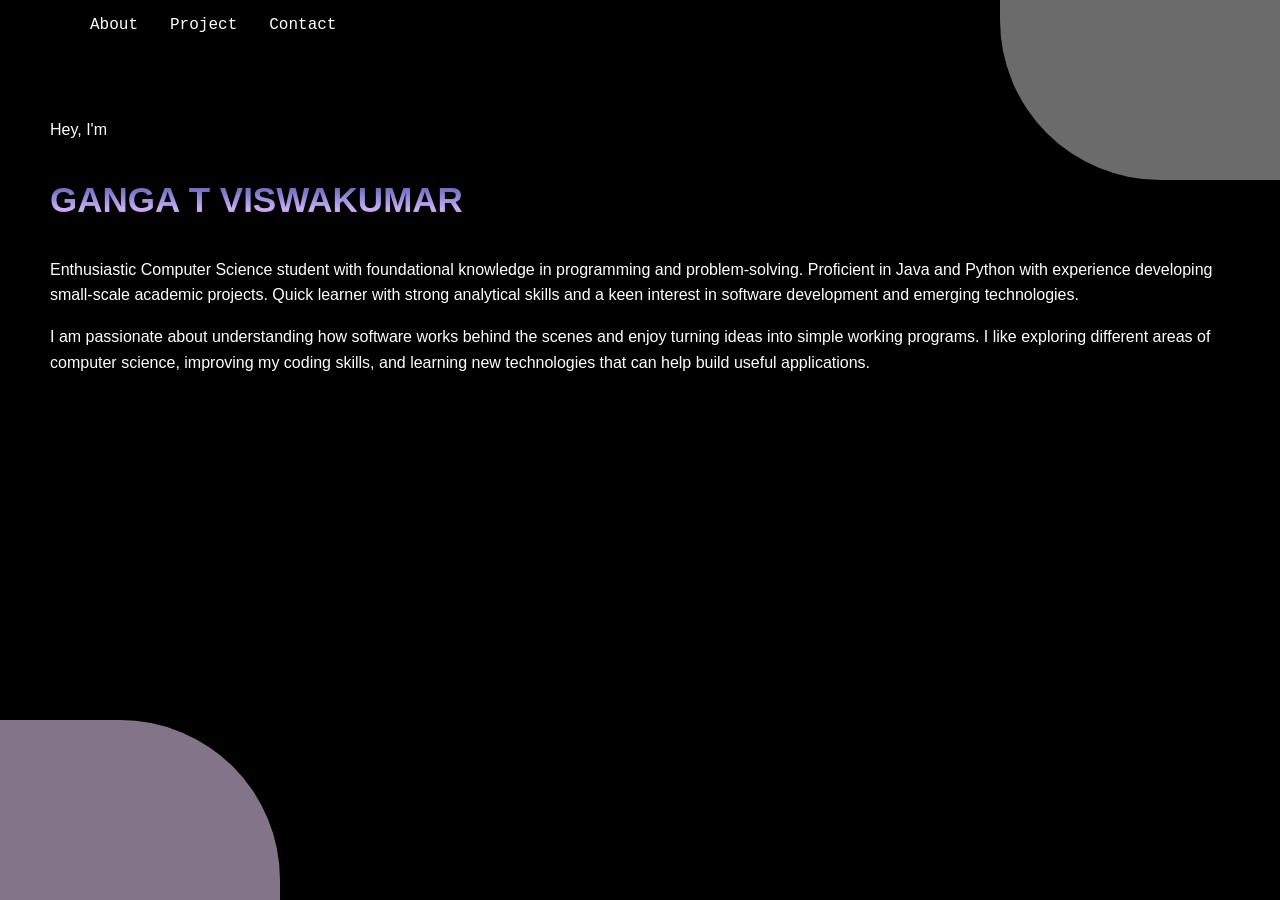
<file: index.html>
<!DOCTYPE html>
<html lang="en">
<head>
    <meta charset="UTF-8">
    <meta name="viewport" content="width=device-width, initial-scale=1.0">
    <title>Document</title>
    <link href="style.css" rel="stylesheet">
</head>
<body>
    <div class="navbar">
   <nav>
    <ul>
        <li><a href="about.html">About</a></li>
        <li><a href="project.html">Project</a></li>
        <li><a href="contact.html">Contact</a></li>
    </ul>
   </nav>
   </div>

   <div class="intro"><br><br>
    <p >Hey, I'm</p>
    <h2 class="name">GANGA T VISWAKUMAR</h2>
    <p>Enthusiastic Computer Science student with 
        foundational knowledge in programming and problem-solving. Proficient in Java and Python with experience developing small-scale academic projects. Quick learner with strong analytical skills and a keen interest
         in software development and emerging technologies.</p>
         <p>I am passionate about understanding how software works behind the scenes and enjoy turning ideas into simple working programs. I like exploring different areas of computer science, 
         improving my coding skills, and learning new technologies that can help build useful 
         applications.</p>
   </div>
</body>
</html>
</file>
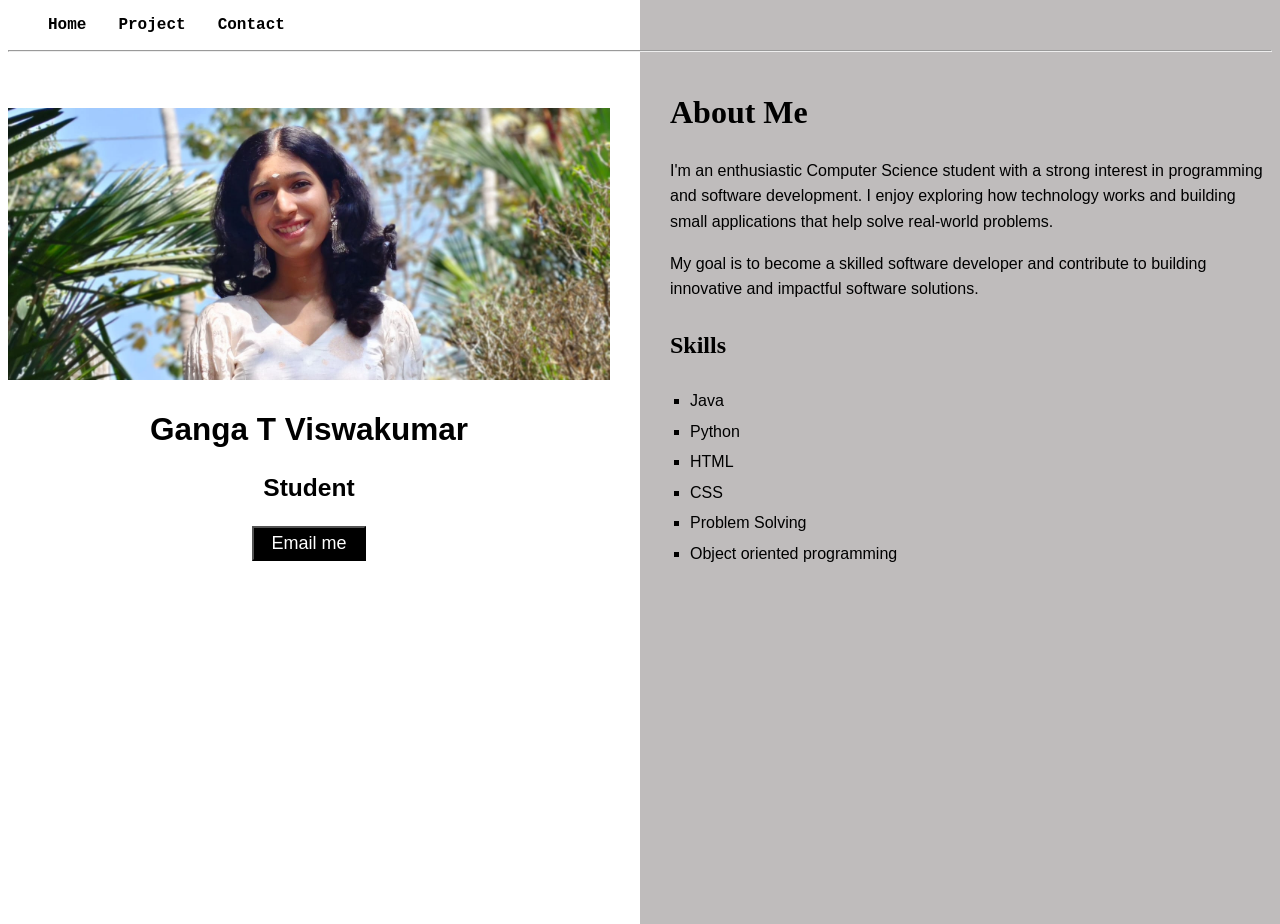
<file: about.html>
<!DOCTYPE html>
<html lang="en">
<head>
    <meta charset="UTF-8">
    <meta name="viewport" content="width=device-width, initial-scale=1.0">
    <title>About</title>
    <link href="aboutstyle.css" rel="stylesheet">
</head>
<body>
    <div class="navbar">
   <nav>
    <ul>
        <li><a href="index.html">Home</a></li>
        <li><a href="project.html">Project</a></li>
        <li><a href="contact.html">Contact</a></li>
    </ul>
    <hr>
   </nav>
   </div>
<div class="all">
   <div class="image">
    <br><br>
    <img src="porttrait.jpeg" alt="portrait">
    <h2>Ganga T Viswakumar</h2>
    <h3>Student</h3>
    <a href="gangaviswakumar@gmail.com"><button type="button">Email me</button></a>
    </div>
    <section class="about">
    <h2>About Me</h2>

    <p>
         I'm an enthusiastic Computer Science student
        with a strong interest in programming and software development. I enjoy
        exploring how technology works and building small applications that help
        solve real-world problems.
    </p>

    <p>
        My goal is to become a skilled software developer and contribute to
        building innovative and impactful software solutions.
    </p>

    <div class="skills">
        <h3>Skills</h3>
        <ul>
            <li>Java</li>
            <li>Python</li>
            <li>HTML</li>
            <li>CSS</li>
            <li>Problem Solving</li>
            <li>Object oriented programming</li>
        </ul>
    </div>
</section>
</div>
</body>
</html>
</file>
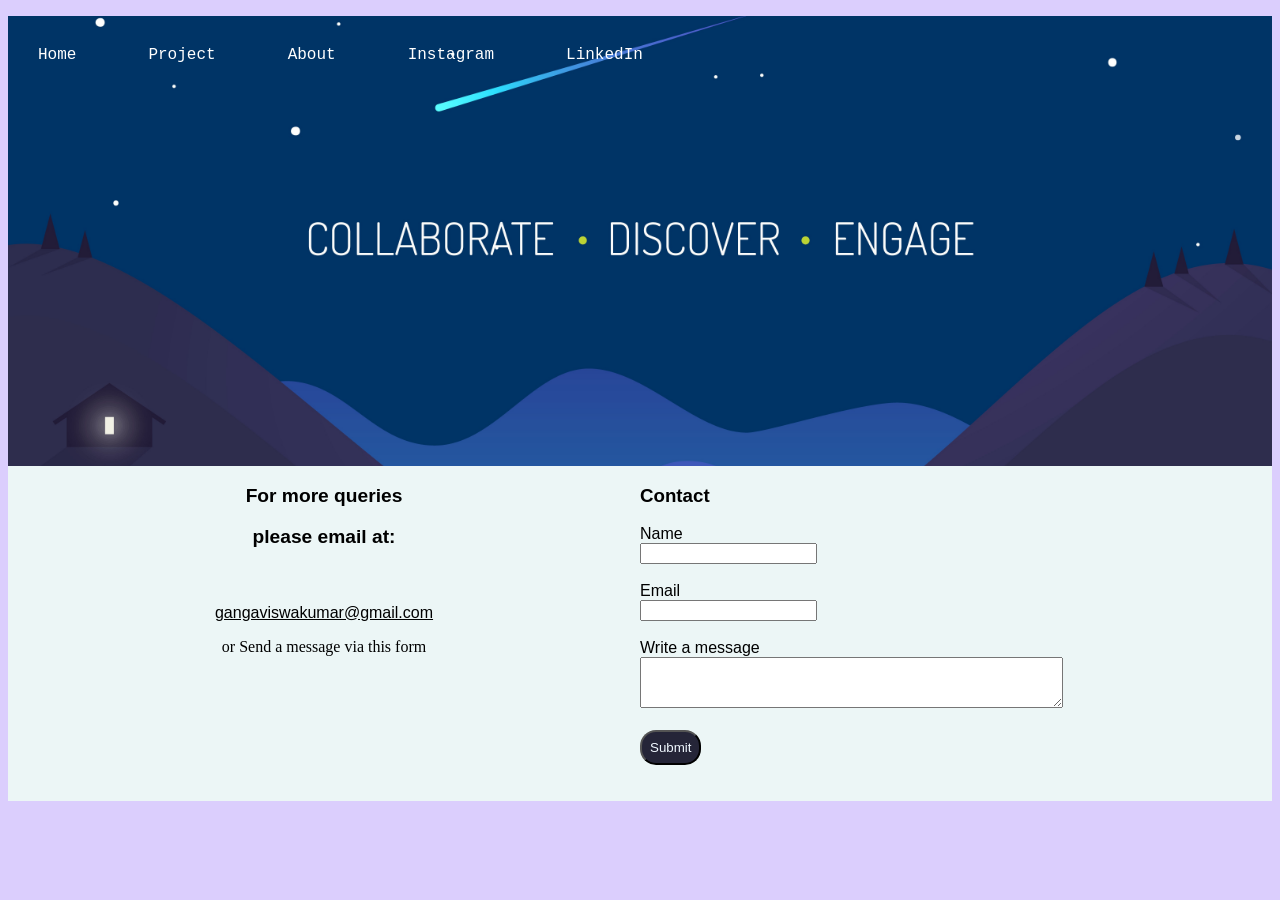
<file: contact.html>
<!DOCTYPE html>
<html lang="en">
<head>
    <meta charset="UTF-8">
    <meta name="viewport" content="width=device-width, initial-scale=1.0">
    <title>Document</title>
    <link href="contactstyle.css" rel="stylesheet">
</head>
<body>
    <div class="image">
    <div class="navbar">
   <nav>
    <ul>
        <li><a href="index.html">Home</a></li>
        <li><a href="project.html">Project</a></li>
        <li><a href="about.html">About</a></li>
        <li><a href="https://www.instagram.com/ganges_t_v/" target="_blank">Instagram</a></li>
        <li><a href="https://www.linkedin.com/in/Ganga T Viswakumar" target="_blank">LinkedIn</a></li>
    </ul>
   </nav>
</div>
</div>

<div class="moreinfo">
    <div class="left">
    <p class="header">For more queries </p>
    <p class="header">please email at:</p><br><br>
    <a href="gangaviswakumar@gmail.com">gangaviswakumar@gmail.com</a><br>
    <p>or Send a message via this form</p>
    </div>
    <div class="right">
        <h3>Contact</h3>
        <form>
        <label for="name">Name</label><br>
        <input id="name" name="name" type="text"><br><br>
        <label for="email">Email</label><br>
        <input id="email" name="email" type="email"><br><br>
        <label for="msg">Write a message</label><br>
        <textarea id="msg" name="msg"  rows="3" cols="50"></textarea><br><br>
        <input class="submit" type="Submit" value="Submit">
        </form>
        <br>
        <br>
    </div>
</div>
</body>
</html>
</file>
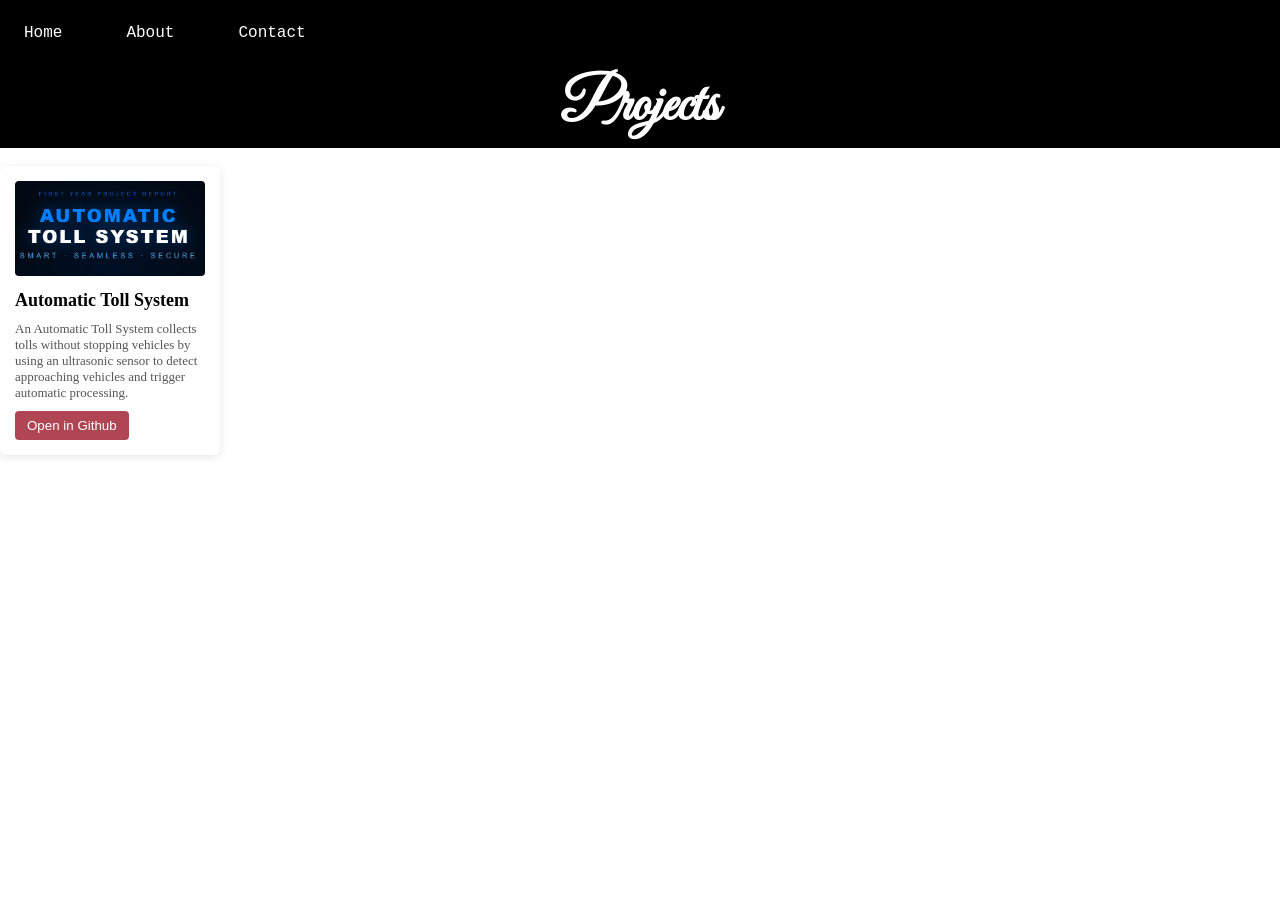
<file: project.html>
<!DOCTYPE html>
<html lang="en">
<head>
    <meta charset="UTF-8">
    <meta name="viewport" content="width=device-width, initial-scale=1.0">
    <title>Project</title>
    <link rel="stylesheet" href="projectstyle.css">
     <link href="https://fonts.googleapis.com/css2?family=Great+Vibes&display=swap" rel="stylesheet">
</head>
<body>
   <div class="top">
  <div class="navbar">
    <nav>
      <ul>
        <li><a href="index.html">Home</a></li>
        <li><a href="about.html">About</a></li>
        <li><a href="contact.html">Contact</a></li>
      </ul>
    </nav>
  </div>

  <section class="project">
    <h1 class="hh">Projects</h1>
  </section>

</div>  


    <br>
    <div class="card">
        <img src="project image.png">
        <h3>Automatic Toll System</h3>
        <p>An Automatic Toll System collects tolls without stopping vehicles by using an ultrasonic sensor to detect approaching vehicles and trigger automatic processing.</p>
       <a href="https://github.com/gangaviswakumar-gif/Automatic-Toll-System"><button>Open in Github</button></a> 
    </div> 
 
</body>
</html>
</file>
<file: style.css>
body{
background-color:black;
margin-left:50px;
margin-right: 50px;
}
.navbar{
    ul,li,a{
        display:flex;
        gap: 2rem;
        color:white;
        font-family:'Courier New', Courier, monospace

    }
}
ul li a{
    list-style-type:none;
    text-decoration: none;
}
 .intro{
        color:white;
        font-family:'Lucida Sans', 'Lucida Sans Regular', 'Lucida Grande', 'Lucida Sans Unicode', Geneva, Verdana, sans-serif;
        line-height: 1.6;
    }
.name{
   
  background: linear-gradient(rgb(136, 36, 159), rgb(117, 117, 199), rgb(205, 173, 245), rgb(139, 23, 106));
  -webkit-background-clip: text;
  color: transparent;
  font-family: 'Lucida Sans', 'Lucida Sans Regular', 'Lucida Grande', 'Lucida Sans Unicode', Geneva, Verdana, sans-serif;
  font-size:35px;
  
}

.navbar::before{
    content:"";
    position:absolute;
    width:280px;
    height:180px;
    background:#b2b3b4;
    top:0;
    right:0;
    border-bottom-left-radius:160px;
    opacity:0.6;}


    .navbar::after{
    content:"";
    position:absolute;
    width:280px;
    height:180px;
    background:#dcc2e4;
   bottom:0;
    left:0;
    border-top-right-radius:160px;
    opacity:0.6;}
</file>
<file: aboutstyle.css>
body{
    height:100vh;
    background: linear-gradient(
        to right,
        white  50%,
        rgb(191, 188, 188) 50%
    );
}
.all{
    display:flex;
}
.about{
    flex:1;
    margin-left:20px;
    font-family:Arial, sans-serif;
    line-height:1.6;
   font-family: 'Lucida Sans', 'Lucida Sans Regular', 'Lucida Grande', 'Lucida Sans Unicode', Geneva, Verdana, sans-serif;
   padding-left: 40px;
}

.about h2{
    font-size:32px;
    margin-bottom:20px;
    font-family: cursive;

}

.skills{
    margin-top:20px;
}
.skills h3{
    font-family: cursive;
    font-size: 24px;
}

.skills ul{
    list-style-type:square;
    padding-left:20px;
}

.skills li{
    margin:5px 0;
}
.navbar{
        ul,li,a{
    display:flex;
    gap:2rem;
    list-style-type:none;
    text-decoration: none;
    font-family: 'Courier New', Courier, monospace;
    font-weight:700;
    color:black;
    
        }
}

.image{
    flex:1;
    text-align: center;
    font-family: 'Franklin Gothic Medium', 'Arial Narrow', Arial, sans-serif;
    font-size:21px;

    button{
        font-size: large;
        font-family: 'Lucida Sans', 'Lucida Sans Regular', 'Lucida Grande', 'Lucida Sans Unicode', Geneva, Verdana, sans-serif;
        background-color: black;
        color:white;
        padding:5px 17px;
    }
}
img{
    width:100%;
    text-align: center;
}
</file>
<file: contactstyle.css>
body{
    background-color: rgb(219, 206, 253);
}
.image{
    background-image: url(cover.jpg);
    background-position: center;
    background-size: cover;
    height:50vh;
    width:100%
}
.navbar{
    ul,li,a{
        display:flex;
        gap:2rem;
        text-decoration: none;
        font-family: 'Courier New', Courier, monospace;
        color:white;
        padding:10px;
}}

.moreinfo{
    background-color: rgb(236, 246, 246);
    display: flex;
}
.left{
    flex:1;
    text-align: center;
}
.right{
    flex:1;
}
.header{
    font-weight: bolder;
    font-family: 'Lucida Sans', 'Lucida Sans Regular', 'Lucida Grande', 'Lucida Sans Unicode', Geneva, Verdana, sans-serif;
    font-size:larger
}
a{
    color:black;
    font-family: 'Lucida Sans', 'Lucida Sans Regular', 'Lucida Grande', 'Lucida Sans Unicode', Geneva, Verdana, sans-serif;
    font-size: medium;
}
form{
    font-family: 'Lucida Sans', 'Lucida Sans Regular', 'Lucida Grande', 'Lucida Sans Unicode', Geneva, Verdana, sans-serif;

}
h3{
    font-family: 'Lucida Sans', 'Lucida Sans Regular', 'Lucida Grande', 'Lucida Sans Unicode', Geneva, Verdana, sans-serif;
    font-weight: bolder;
}
.submit{
    background-color: rgb(37, 37, 56);
    color: aliceblue;
    border-radius: 16px;
    padding: 8px;
}
</file>
<file: projectstyle.css>
.hh{
    text-align:center;
    font-family:'Lucida Sans', 'Lucida Sans Regular', 'Lucida Grande', 'Lucida Sans Unicode', Geneva, Verdana, sans-serif;
    font-size: 58px;
      font-family: 'Great Vibes', cursive;
      color: white;
      padding:5px;
      

}
* { box-sizing: border-box; margin: 0; padding: 0; }
.top{
    background-color: black;
}


    .card{
background:white;
width:220px;
padding:15px;
border-radius:6px;
box-shadow:0 2px 8px rgba(0,0,0,0.1);
text-align:left;
}
.card img{
width:100%;
border-radius:4px;
}

.card h3{
margin:10px 0;
font-size:18px;
}

.card p{
font-size:13px;
color:#555;
}

.card button{
margin-top:10px;
padding:7px 12px;
border:none;
background:#b04654;;
color:white;
border-radius:4px;
cursor:pointer;
}

.card button:hover{
background:#e78585;
}

.navbar{
    ul,li,a{
        text-decoration: none;
        list-style-type: none;
        display: flex;
        color:white;
        font-family: 'Courier New', Courier, monospace;
        gap:2rem;
        padding:8px;
    }
}
</file>
